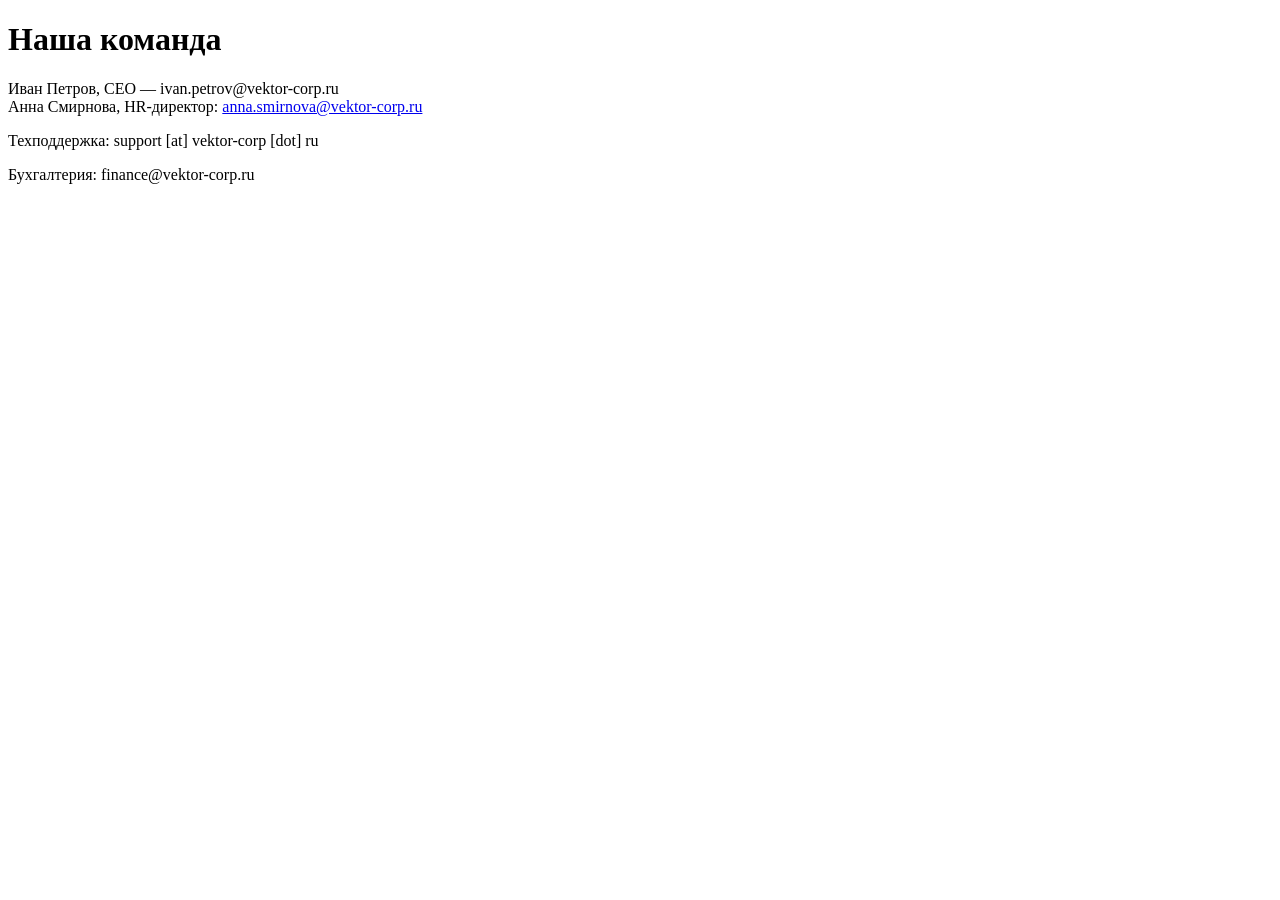
<file: demo/victim-site/team.html>
<!doctype html><html lang="ru"><head><meta charset="utf-8"><title>Команда — Вектор</title></head><body>
<h1>Наша команда</h1>
<div>Иван Петров, CEO — ivan.petrov@vektor-corp.ru</div>
<div>Анна Смирнова, HR-директор: <a href="mailto:anna.smirnova@vektor-corp.ru">anna.smirnova@vektor-corp.ru</a></div>
<p>Техподдержка: support [at] vektor-corp [dot] ru</p>
<p>Бухгалтерия: &#102;inance&#64;vektor-corp.ru</p>
</body></html>
</file>
